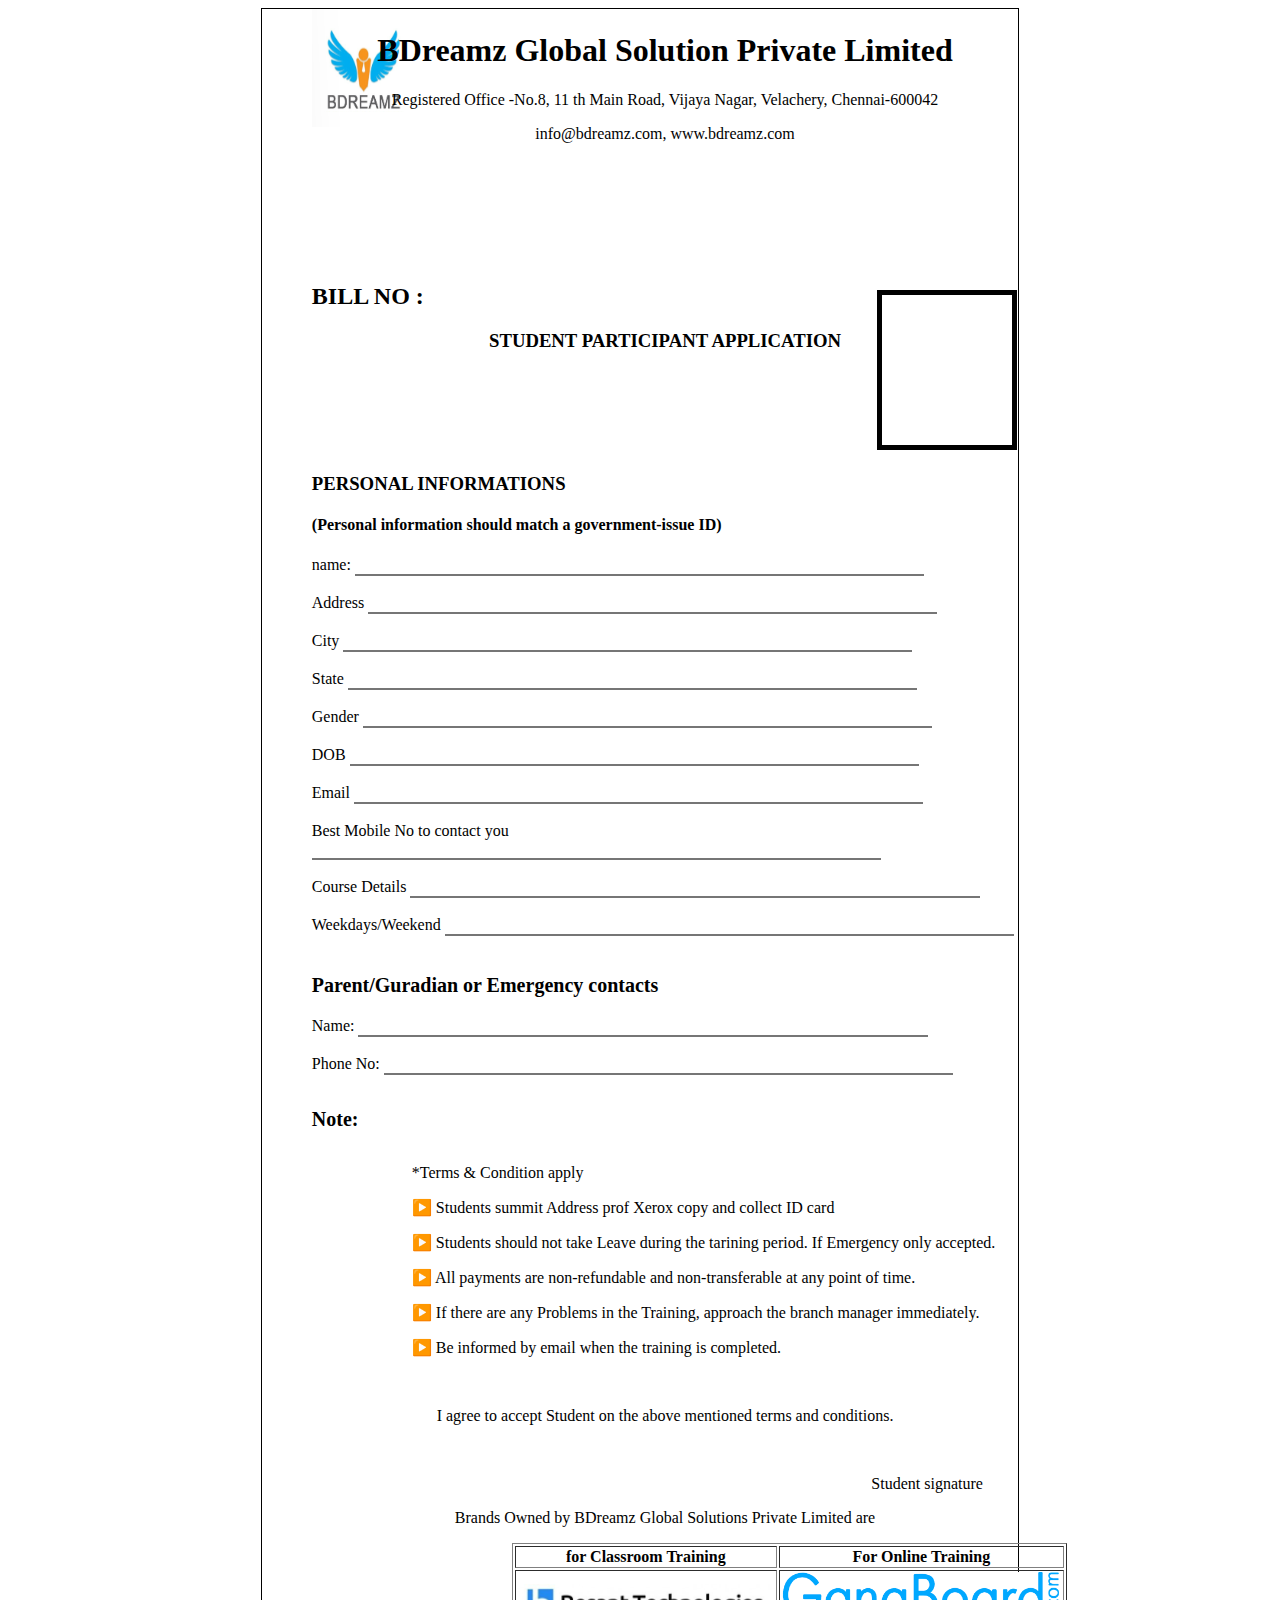
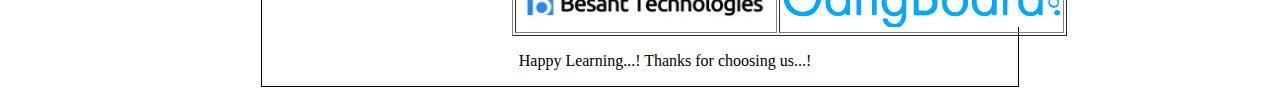
<file: index.html>
<!DOCTYPE html>
<html lang="en">
<head>
    <meta charset="UTF-8">
    <meta name="viewport" content="width=device-width, initial-scale=1.0">
    <title>Document</title>
    <link rel="stylesheet" href="bdream.css">
</head>
<body>
    <div class="border" >
    <div class="a1">
    <div>
    <span><img  src="pic.bdreamz.png" alt=""></span>
    <h1 class="reg1">BDreamz Global Solution Private Limited</h1>
    <p class="reg1">Registered Office -No.8, 11 th Main Road, Vijaya Nagar, Velachery, Chennai-600042</p>
    <p class="reg1">info@bdreamz.com, www.bdreamz.com</p>
    </div>

    <div class="stdinfo">
    <h2>BILL NO :</h2>
    <h3 class="stu">STUDENT PARTICIPANT APPLICATION</h3></span>
    <div class="photo"></div>
    </div>
    <div class="perinfo">
    <h3>PERSONAL INFORMATIONS</h3>
    <h4>(Personal information should match a government-issue ID)</h4>
        <label>name:</label>
        <input class="stu1" type="text"><br><br>
        <label>Address</label>
        <input type="text"><br><br>
        <label>City</label>
        <input type="text"><br><br>
        <label>State</label>
        <input type="text"><br><br>
        <label>Gender</label>
        <input type="text"><br><br>
        <label>DOB</label>
        <input type="text"><br><br>
        <label>Email</label>
        <input type="text"><br><br>
        <label>Best Mobile No to contact you</label>
        <input type="text"><br><br>
        <label>Course Details</label>
        <input type="text"><br><br>
        <label>Weekdays/Weekend</label>
        <input type="text"><br><br>
</div>
<div>
        <p class="pgec"><b> Parent/Guradian or Emergency contacts </b></p>
        <label>Name:</label>
        <input type="text"><br><br>
        <label>Phone No:</label>
        <input type="text">
</div>
<div>
        <h5><b>Note:</b></h5>  
    <div class="condi">
        <p>*Terms & Condition apply</p>
        <p>▶️ Students summit Address prof Xerox copy and collect ID card</p>
        <p>▶️ Students should not take Leave during the tarining period. If Emergency only accepted.</p>
        <p>▶️ All payments are non-refundable and non-transferable at any point of time.</p>
        <p>▶️ If there are any Problems in the Training, approach the branch manager immediately.</p>
        <p>▶️ Be informed by email when the training is completed.</p>
    </div>
        <p class="agg">I agree to accept Student on the above mentioned terms and conditions.</p>
        <p class="sign">Student signature</p>
</div>
    
        <p class="bob">Brands Owned by BDreamz Global Solutions Private Limited are</p>
       <div class="bob1"> <table border="spx">
            <th>for Classroom Training</th>
            <th>For Online Training</th>
            <tr>
                <td><img src="pic1.png" alt=""></td>
                <td><img src="pic2.png" alt=""></td>
            </tr>
        </table>
    </div>
    <p class="bob">Happy Learning...! Thanks for choosing us...!</p>
      
</div>
</div>
</body>

</html>
</file>
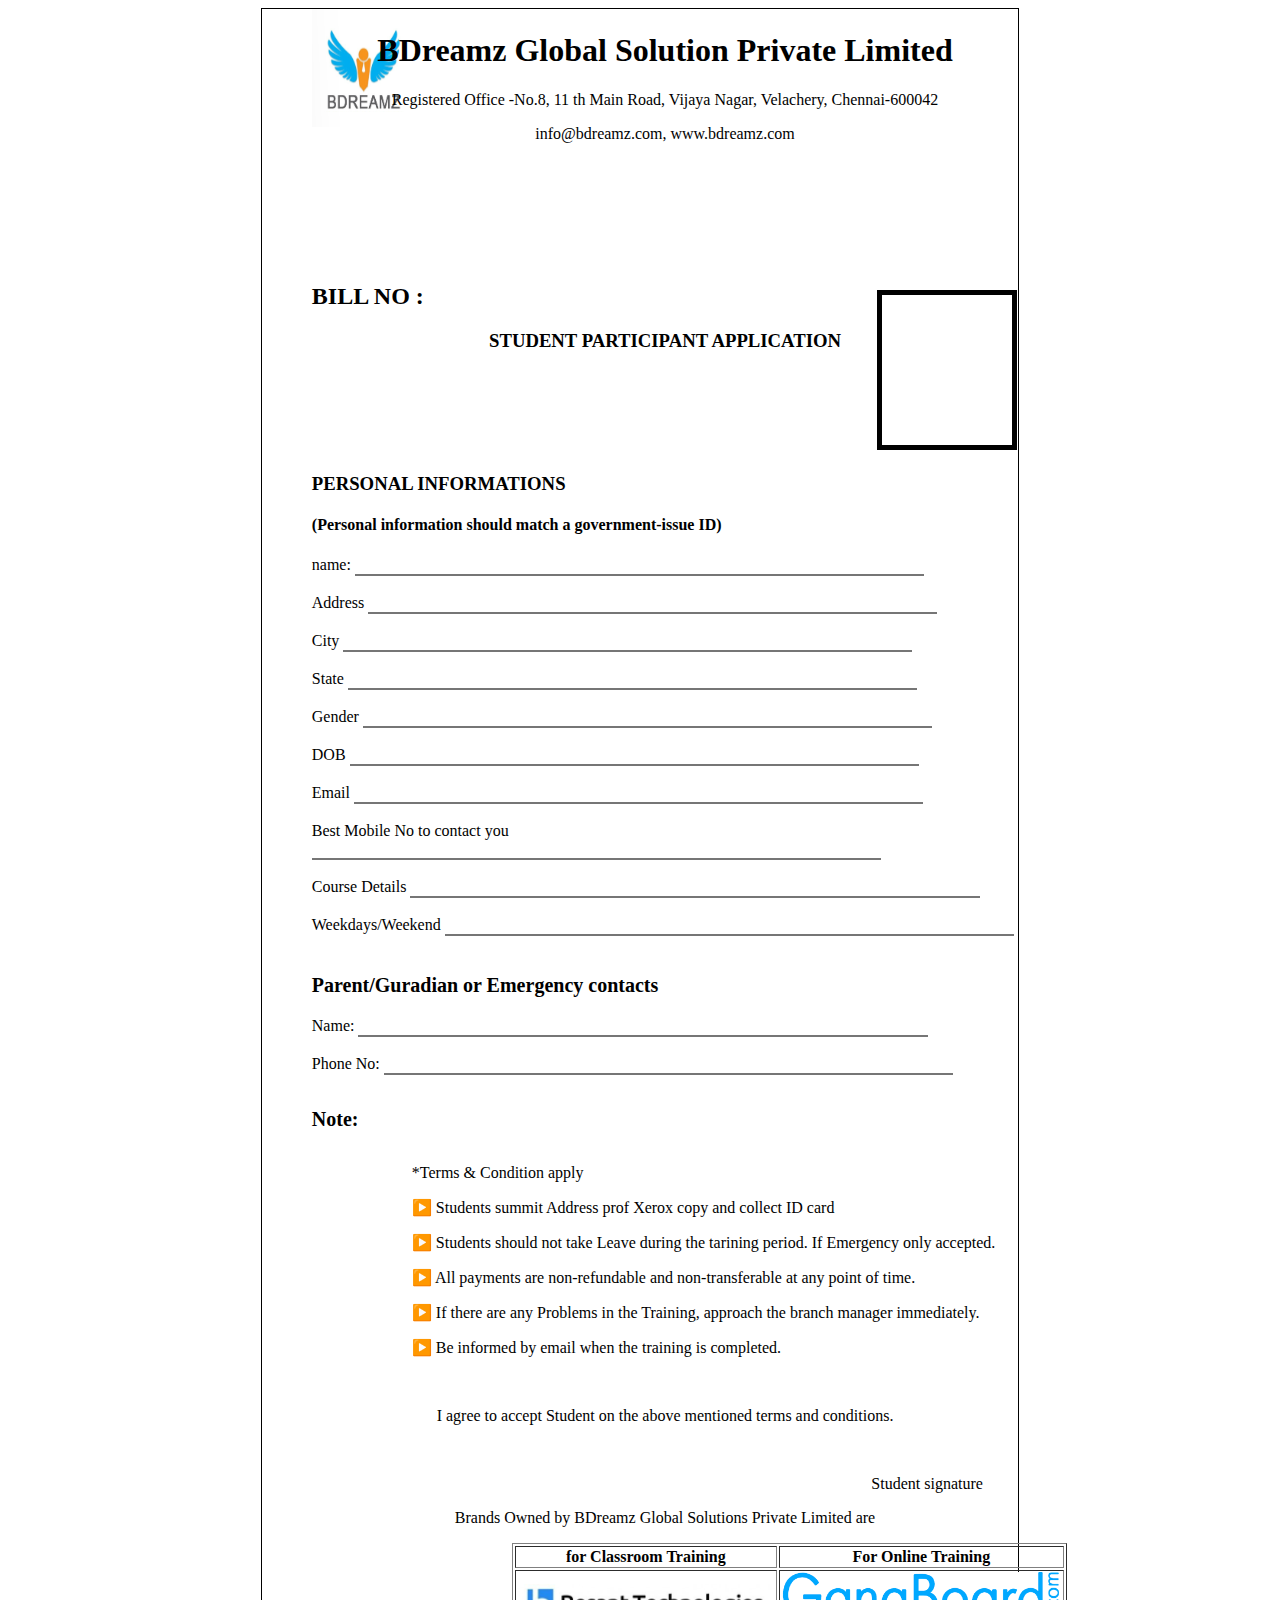
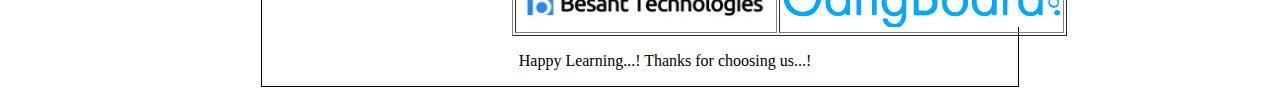
<file: bdreamz.html>
<!DOCTYPE html>
<html lang="en">
<head>
    <meta charset="UTF-8">
    <meta name="viewport" content="width=device-width, initial-scale=1.0">
    <title>Document</title>
    <link rel="stylesheet" href="bdream.css">
</head>
<body>
    <div class="border" >
    <div class="a1">
    <div>
    <span><img  src="pic.bdreamz.png" alt=""></span>
    <h1 class="reg1">BDreamz Global Solution Private Limited</h1>
    <p class="reg1">Registered Office -No.8, 11 th Main Road, Vijaya Nagar, Velachery, Chennai-600042</p>
    <p class="reg1">info@bdreamz.com, www.bdreamz.com</p>
    </div>

    <div class="stdinfo">
    <h2>BILL NO :</h2>
    <h3 class="stu">STUDENT PARTICIPANT APPLICATION</h3></span>
    <div class="photo"></div>
    </div>
    <div class="perinfo">
    <h3>PERSONAL INFORMATIONS</h3>
    <h4>(Personal information should match a government-issue ID)</h4>
        <label>name:</label>
        <input class="stu1" type="text"><br><br>
        <label>Address</label>
        <input type="text"><br><br>
        <label>City</label>
        <input type="text"><br><br>
        <label>State</label>
        <input type="text"><br><br>
        <label>Gender</label>
        <input type="text"><br><br>
        <label>DOB</label>
        <input type="text"><br><br>
        <label>Email</label>
        <input type="text"><br><br>
        <label>Best Mobile No to contact you</label>
        <input type="text"><br><br>
        <label>Course Details</label>
        <input type="text"><br><br>
        <label>Weekdays/Weekend</label>
        <input type="text"><br><br>
</div>
<div>
        <p class="pgec"><b> Parent/Guradian or Emergency contacts </b></p>
        <label>Name:</label>
        <input type="text"><br><br>
        <label>Phone No:</label>
        <input type="text">
</div>
<div>
        <h5><b>Note:</b></h5>  
    <div class="condi">
        <p>*Terms & Condition apply</p>
        <p>▶️ Students summit Address prof Xerox copy and collect ID card</p>
        <p>▶️ Students should not take Leave during the tarining period. If Emergency only accepted.</p>
        <p>▶️ All payments are non-refundable and non-transferable at any point of time.</p>
        <p>▶️ If there are any Problems in the Training, approach the branch manager immediately.</p>
        <p>▶️ Be informed by email when the training is completed.</p>
    </div>
        <p class="agg">I agree to accept Student on the above mentioned terms and conditions.</p>
        <p class="sign">Student signature</p>
</div>
    
        <p class="bob">Brands Owned by BDreamz Global Solutions Private Limited are</p>
       <div class="bob1"> <table border="spx">
            <th>for Classroom Training</th>
            <th>For Online Training</th>
            <tr>
                <td><img src="pic1.png" alt=""></td>
                <td><img src="pic2.png" alt=""></td>
            </tr>
        </table>
    </div>
    <p class="bob">Happy Learning...! Thanks for choosing us...!</p>
      
</div>
</div>
</body>

</html>
</file>
<file: bdream.css>
h1{
    text-align: center;

}
.reg1{
    text-align:center;
    position: relative;
    bottom: 120px;
}
.head{
    display: flex-wap;
}
 .photo{
    border: 5px solid black;
    height: 150px;
    width: 130px;
    margin-left: 80%;
    margin-top: -80px;
} 
.stu{
    text-align: center;
}

.stdinfo .photo{
    display: inline-block;
    position: relative;
}

input{
    width: 80%;
    border-top: none ;
    border-left: 0;
    border-right: none;
}
.pgec{
    text-align:left;
    font-size: 20px;
}
h5{
    font-size: 20px;
}
.condi{
    
    margin-left: 100px;
}
.agg{
    text-align: center;
    margin: 50px;
}
.sign{
    text-align: right;
    margin-right: 5%;
}
.bob{
    text-align: center;
    }
.bob1{
        margin-left: 200px;
    }
.border{
    
    border: 1px solid black;
    margin-right: 20%;
    margin-left: 20%;
}
.a1{
    margin-left: 50px;
}
</file>
